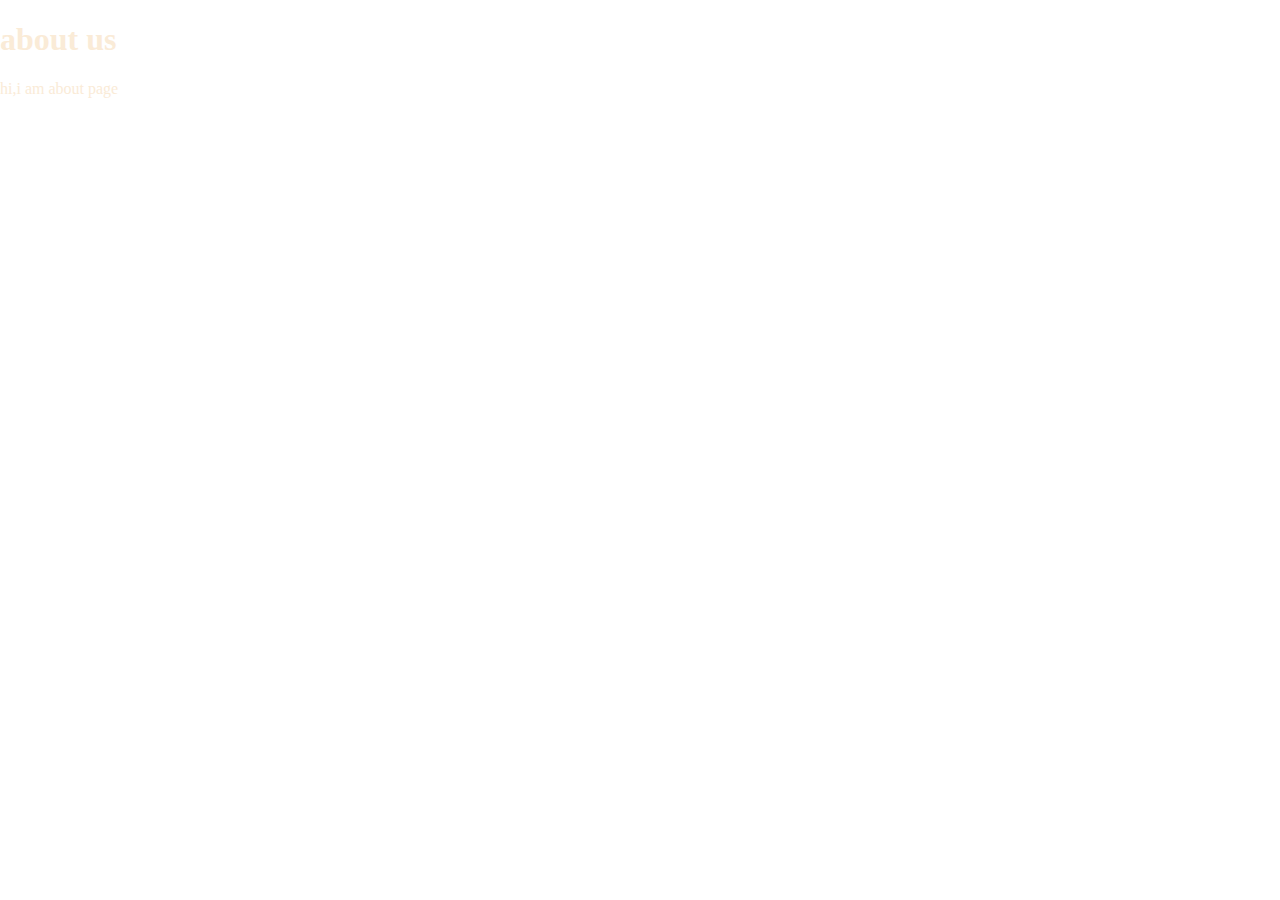
<file: about.html>
<!DOCTYPE html>
<html lang="en">

<head>
    <meta charset="UTF-8">
    <meta name="viewport" content="width=device-width, initial-scale=1.0">
    <title>about us</title>
    <link rel="stylesheet" href="style.css">
</head>

<body>
    <h1>about us</h1>
    <p>hi,i am about page</p>

</body>

</html>
</file>
<file: style.css>
* {
    color: antiquewhite;
}

body {
    margin: 0;
}
</file>
